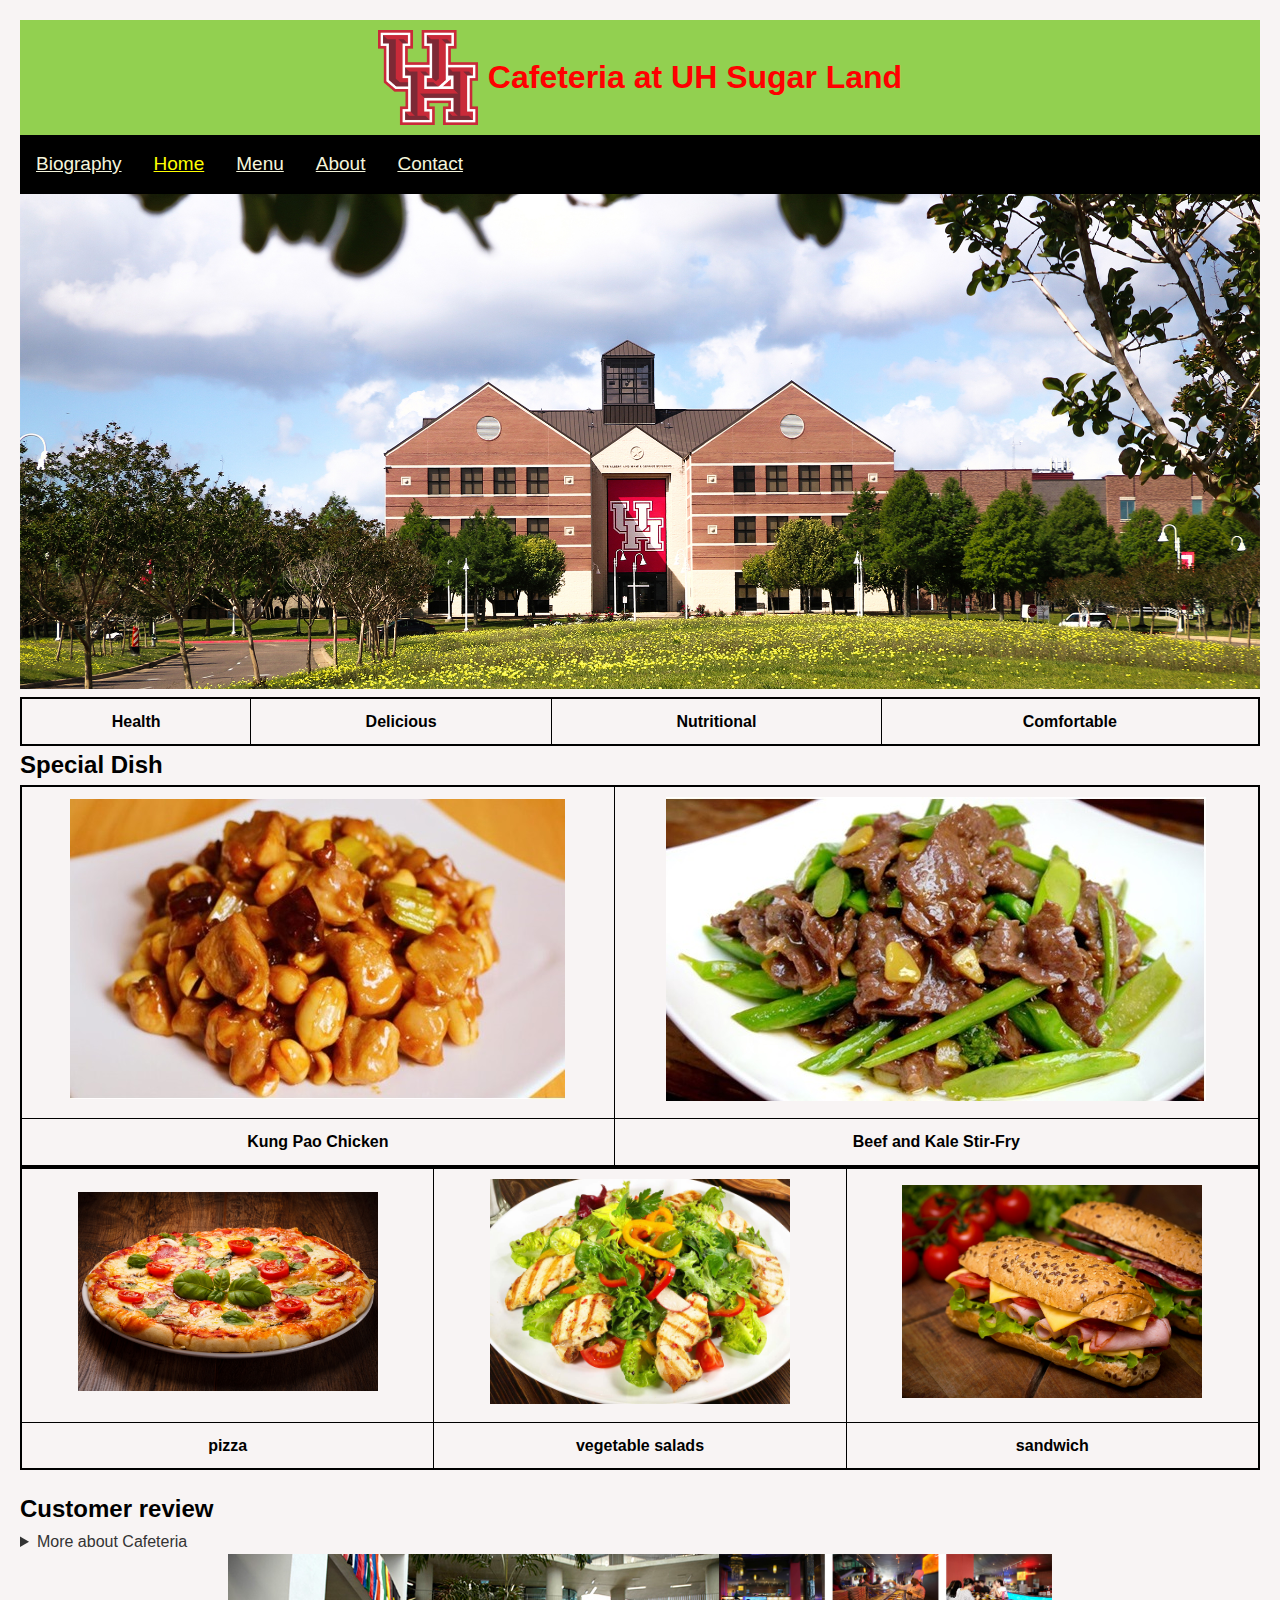
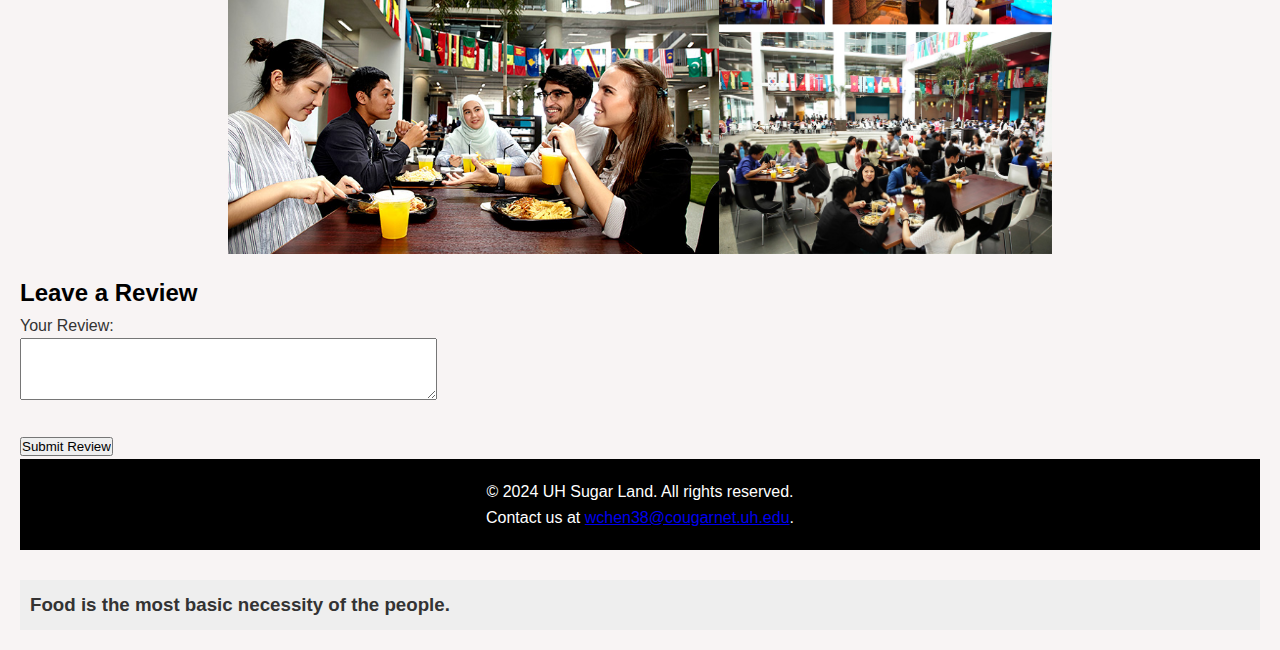
<file: html/index.html>
<!DOCTYPE html>
<html lang="en">
<head>
    <meta charset="UTF-8">
    <meta name="viewport" content="width=device-width, initial-scale=1.0">
    <title>Home</title>
    <link rel="stylesheet" href="../css/index.css" />
</head>
<body>
    <header >
        <img src="../img/University_of_Houston_Logo_red-700x666.png" alt="logo" >
        <h1>Cafeteria at UH Sugar Land</h1>
    </header>
    
    <div class="topnav"> 
        <a href="biography.html">Biography</a>
        <a href="index.html" class="active">Home</a>
        <a href="menu.html">Menu</a>
        <a href="about.html">About</a>
        <a href="contact.html">Contact</a>
    </div>
    <img src="../img/visiting-uh-sugar-land.jpg" alt="visiting-uh-sugar-land" class="responsive-image">
    <div class="table-container">
        <table>
            <tr>
                <td class="color1">Health</td>
                <td class="color2">Delicious</td>
                <td class="color3">Nutritional</td>
                <td class="color4">Comfortable</td>
            </tr>
        </table>
    </div>
    
    <h2>Special Dish</h2>
    <table class = "special">
        <tr>
            <td><img src="../img/food1.jpg" alt="Image 1"></td>
            <td><img src="../img/food2.jpg" alt="Image 2"></td>
        </tr>
        <tr>
            <td>Kung Pao Chicken</td>
            <td>Beef and Kale Stir-Fry</td>
        </tr>
    </table>
    <table class="menu_img">
        <tr>
            <td><img src="../img/pizza.jpeg" alt="Image 3" width="300px"></td>
            <td><img src="../img/salads.jpg" alt="Image 4" width="300px"></td>
            <td><img src="../img/sandwich.jpg" alt="Image 5" width="300px"></td>
        </tr>
        <tr>
            <td>pizza</td>
            <td>vegetable salads</td>
            <td>sandwich</td>
        </tr>
       
    </table>
    <section id="review">
    <h2>Customer review</h2>
        <details>
            <summary>More about Cafeteria</summary>
            <p>There's something special about the Cafeteria. Beautiful environment, delicious food, we love it.</p>
        </details>
        <p></p>
        <figure>
            <div class="container">
                <img src="../img/customer1.jpg" alt="Custom1" class="customer1">
                <img src="../img/customer2.jpg" alt="Custom2" class="customer2">
            </div
        </figure>
    </section>

    <h2>Leave a Review</h2>

    <form action="/submit_review" method="post">
        <label for="review_text">Your Review:</label><br>
        <textarea id="review_text" name="review_text" rows="4" cols="50"></textarea><br><br>
    
        <input type="submit" value="Submit Review">
    </form>
    <footer>
        <p>&copy; 2024 UH Sugar Land. All rights reserved.</p>
        <p>Contact us at <a href="wchen38@cougarnet.uh.edu">wchen38@cougarnet.uh.edu</a>.</p>
    </footer>
    <aside>
        <h3> Food is the most basic necessity of the people.</h3>
    </aside>
    <script>
       
        window.onload = function() {
        alert("Cafeteria at UH Sugar Land");
        };
    </script>
</body>
</html>
</file>
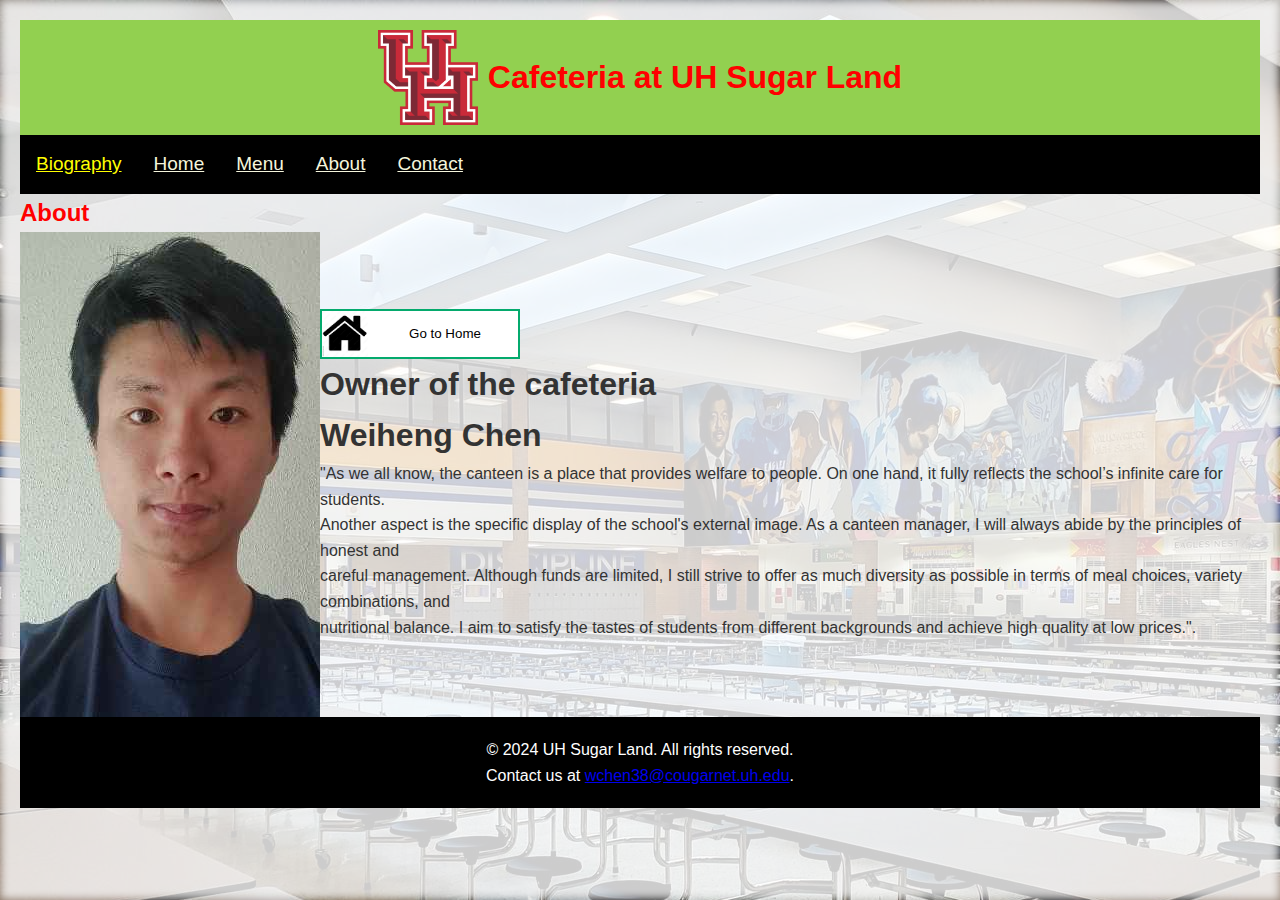
<file: html/biography.html>
<!DOCTYPE html>
<html lang="en">
<head>
    <meta charset="UTF-8">
    <meta name="viewport" content="width=device-width, initial-scale=1.0">
    <title>Home</title>
    <link rel="stylesheet" href="../css/bio.css" />
    <style>
        .container_index {
            display: flex;
            align-items: center;
            
        }
    </style>
</head>
<body>
    <header >
        <img src="../img/University_of_Houston_Logo_red-700x666.png" alt="logo" >
        <h1>Cafeteria at UH Sugar Land</h1>
    </header>
    
<div class="topnav"> 
    <a href="biography.html" class="active">Biography</a>
    <a href="index.html">Home</a>
    <a href="menu.html">Menu</a>
    <a href="about.html">About</a>
    <a href="contact.html">Contact</a>
    
</div>
    
</head>
  <body style="background-image: url('../img/background.jpg');">
  
  <h2>About</h2>
  
  <div class="container_index">
    <!-- person image -->
    <img src="../img/IMG_1.jpg" alt="image">
    
    
    <article style="text-align:left;">
        <a href="index.html"><button class="button" >Go to Home</button></a>
        <h1> Owner of the cafeteria </h1> 
        <h1> Weiheng Chen</h1> 
        <p>"As we all know, the canteen is a place that provides welfare to people. On one hand, it fully reflects the school’s infinite care for students.<br>
            Another aspect is the specific display of the school's external image. As a canteen manager, I will always abide by the principles of honest and<br>
            careful management. Although funds are limited, I still strive to offer as much diversity as possible in terms of meal choices, variety combinations, and <br>
            nutritional balance. I aim to satisfy the tastes of students from different backgrounds and achieve high quality at low prices.".
        </p>
        
    </article>
</div>
    <footer>
        <p>&copy; 2024 UH Sugar Land. All rights reserved.</p>
        <p>Contact us at <a href="wchen38@cougarnet.uh.edu">wchen38@cougarnet.uh.edu</a>.</p>
    </footer>


</body>
</html>
</file>
<file: css/index.css>
/* External CSS  */

* {
    margin: 0;
    padding: 0;
    box-sizing: border-box;
}

body {
    font-family: Arial, sans-serif;
    line-height: 1.6;
    color: #333;
    background-color: rgb(248, 244, 244);
    padding: 20px;
}

header {
    background:#92D050;
    color:red;
    padding: 10px 0;
    display: flex;
    justify-content: center;
    align-items: center;
}
header img {
    width: 100px;
    margin-right: 10px;
}

section {
    margin: 20px 0;
}

h2 {
    color:black;
}

footer {
    text-align: center;
    padding: 20px 0;
    background:black;
    color: #fff;
}

aside {
    background-color: #eee;
    padding: 10px;
    margin-top: 30px;
}

a:hover {
    color: #333;
}

.topnav{
    background-color:black;
    overflow: hidden;
}
.topnav a{
    float:left;
    color:beige;
    text-align:center;
    padding:14px 16px;
    font-size:19px;
}
.topnav a:hover{
    background-color: antiquewhite;
    color:black;
}
.topnav a.active{
    background-color:black;
    color:yellow;
}

.responsive-image {
    max-width: 100%; 
    height: auto; /* Maintain aspect ratio */
}
.table-container {
    overflow-x: auto; /* Add horizontal scroll for small screens */
}

table {
    width: 100%;
    border-collapse: collapse;
    border: 2px solid black; 
}

td {
    border: 1px solid black;
    padding: 10px;
    text-align: center;
    color:black; /* Text color */
    font-weight: bold; /* Bold text */
    
}


/*  styles for screens smaller than 600px */
@media screen and (max-width: 600px) {
    td {
        display: block; /* Display table cells as block elements */
        width: 100%; 
        text-align: left; /* Align text to the left */
}}
.container {
    display: flex;
    justify-content: space-between;
}

.image-with-text {
    border: 2px solid black; 
    padding: 10px; 
    width: 45%; 
}

.image-with-text img {
    width: 100%; 
    height: auto; 
}

.text {
    text-align: center; 
}

.image-description {
    font-weight: bold; 
}

.container {
    display: flex;
    justify-content: center;
    align-items: center;
    height: 300px; /* Adjust height as needed */
}

.container img {
    max-width: 100%;
    max-height: 100%;
}
</file>
<file: css/bio.css>
/* External CSS  */

* {
    margin: 0;
    padding: 0;
    box-sizing: border-box;
}

body {
    font-family: Arial, sans-serif;
    line-height: 1.6;
    color: #333;
    padding: 20px;
}
body::before {
    content: "";
    position: absolute;
    top: 0;
    left: 0;
    width: 100%;
    height: 100%;
    background: rgba(255, 255, 255, 0.8); 
    filter: blur(5px); 
    z-index: -1;
}
header {
    background:#92D050;
    color:red;
    padding: 10px 0;
    display: flex;
    justify-content: center;
    align-items: center;
}
header img {
    width: 100px;
    margin-right: 10px;
}
h2 {
    color:red;
}

figure {
    margin: 20px 0;
}
footer {
    text-align: center;
    padding: 20px 0;
    background:black;
    color: #fff;
}

hr {
    margin-top: 30px;
}

aside {
    background-color: #eee;
    padding: 10px;
    margin-top: auto;
}

/* Link Styles */
a:hover {
    color: #333;
}

.topnav{
    background-color:black;
    overflow: hidden;
}
.topnav a{
    float:left;
    color:beige;
    text-align:center;
    padding:14px 16px;
    font-size:19px;
}
.topnav a:hover{
    background-color: antiquewhite;
    color:black;
}
.topnav a.active{
    background-color:black;
    color:yellow;
}

.button {
    display: inline-block;
    background-image: url('../img/home.jpg'); 
    background-size: contain; 
    background-repeat: no-repeat; 
    background-position: left center;
    padding-left: 50px; 
    width: 200px; 
    height: 50px;
    border: none;
    cursor: pointer; 
  }
  
  .button {
    background-color: white; 
    color: black; 
    border: 2px solid #04AA6D;
  }
  
  .button:hover {
    background-color: #04AA6D;
    color: white;
  }
</file>
